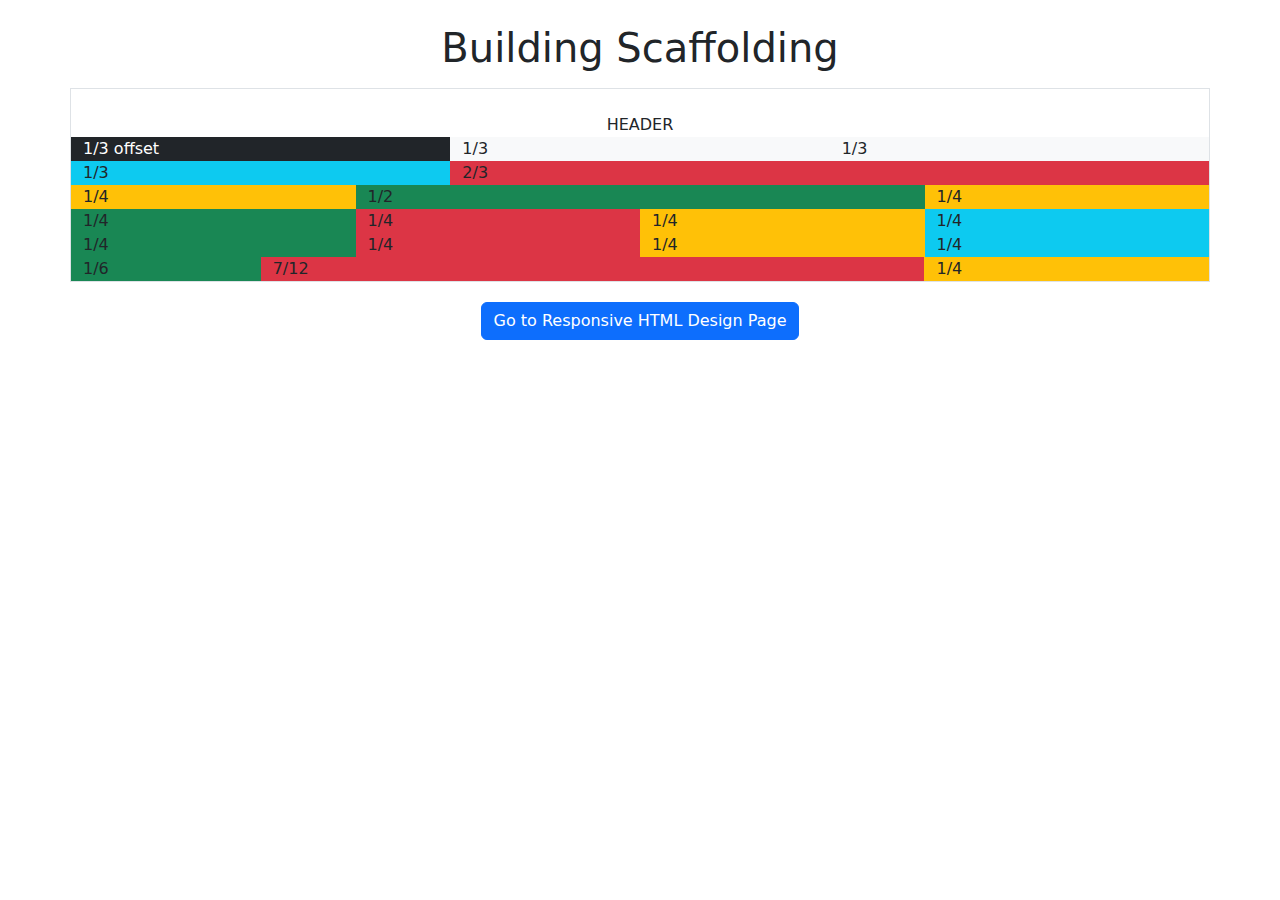
<file: index.html>
<!DOCtype html>
<html lang="en">
    <head>
        <title>Breakpoints</title>
        <link rel="stylesheet" href="css/bootstrap.css">
    </head>
    <body>
        <h1 class="text-center pt-4 pb-2">Building Scaffolding</h1>
        <div class="container pt-4 border">
            <div class="row">
                <header class="col-md-12 text-center">HEADER</header>
            </div>
            <div class="row">
                <div class="col-md-4 bg-dark text-white">1/3 offset</div>
                <div class="col-md-4 bg-light">1/3</div>
                <div class="col-md-4 bg-light">1/3</div>
            </div>
            <div class="row">
                <div class="col-md-4 bg-info">1/3</div>
                <div class="col-md-8 bg-danger">2/3</div>
            </div>
            <div class="row">
                <div class="col-md-3 bg-warning">1/4</div>
                <div class="col-md-6 bg-success">1/2</div>
                <div class="col-md-3 bg-warning">1/4</div>
            </div>
            <div class="row">
                <div class="col-md-3 bg-success">1/4</div>
                <div class="col-md-3 bg-danger">1/4</div>
                <div class="col-md-3 bg-warning">1/4</div>
                <div class="col-md-3 bg-info">1/4</div>
            </div>
            <div class="row">
                <div class="col-md-3 bg-success">1/4</div>
                <div class="col-md-3 bg-danger">1/4</div>
                <div class="col-md-3 bg-warning">1/4</div>
                <div class="col-md-3 bg-info">1/4</div>
            </div>
                <footer class="row">
                    <div class="col-md-2 bg-success">1/6</div>
                    <div class="col-md-7 bg-danger">7/12</div>
                    <div class="col-md-3 bg-warning">1/4</div>
                </footer>
            </div>
        <div class="text-center" style="margin-top: 20px;">
            <a class="btn btn-primary" href="responsiveHTML.html">Go to Responsive HTML Design Page</a>
        </div>
        <script src="js/bootstrap.js"></script>
        </body>
</html>
</file>
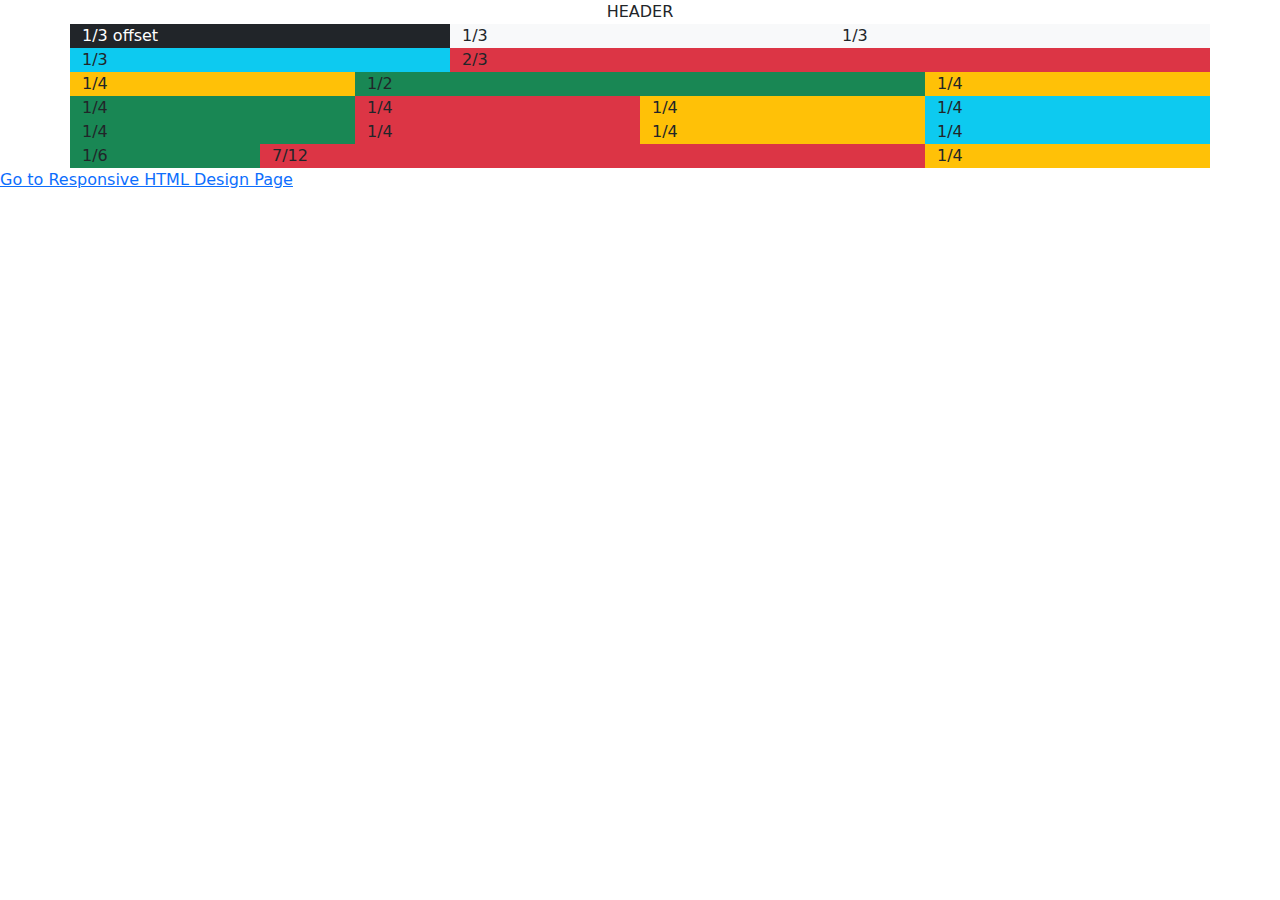
<file: bootstrap-5.3.5-dist/index.html>
<!DOCtype html>
<html lang="en">
    <head>
        <title>Breakpoints</title>
        <link rel="stylesheet" href="css/bootstrap.css">
    </head>
    <body>
        <div class="container">
            <div class="row">
                <header class="col-md-12 text-center">HEADER</header>
            </div>
            <div class="row">
                <div class="col-md-4 bg-dark text-white">1/3 offset</div>
                <div class="col-md-4 bg-light">1/3</div>
                <div class="col-md-4 bg-light">1/3</div>
            </div>
            <div class="row">
                <div class="col-md-4 bg-info">1/3</div>
                <div class="col-md-8 bg-danger">2/3</div>
            </div>
            <div class="row">
                <div class="col-md-3 bg-warning">1/4</div>
                <div class="col-md-6 bg-success">1/2</div>
                <div class="col-md-3 bg-warning">1/4</div>
            </div>
            <div class="row">
                <div class="col-md-3 bg-success">1/4</div>
                <div class="col-md-3 bg-danger">1/4</div>
                <div class="col-md-3 bg-warning">1/4</div>
                <div class="col-md-3 bg-info">1/4</div>
            </div>
            <div class="row">
                <div class="col-md-3 bg-success">1/4</div>
                <div class="col-md-3 bg-danger">1/4</div>
                <div class="col-md-3 bg-warning">1/4</div>
                <div class="col-md-3 bg-info">1/4</div>
            </div>
                <footer class="row">
                <div class="col-md-2 bg-success">1/6</div>
                <div class="col-md-7 bg-danger">7/12</div>
                <div class="col-md-3 bg-warning">1/4</div>
            </footer>
        </div>
        <a href="responsiveHTML.html">Go to Responsive HTML Design Page</a>
        <script src="js/bootstrap.js"></script>
        </body>
</html>
</file>
